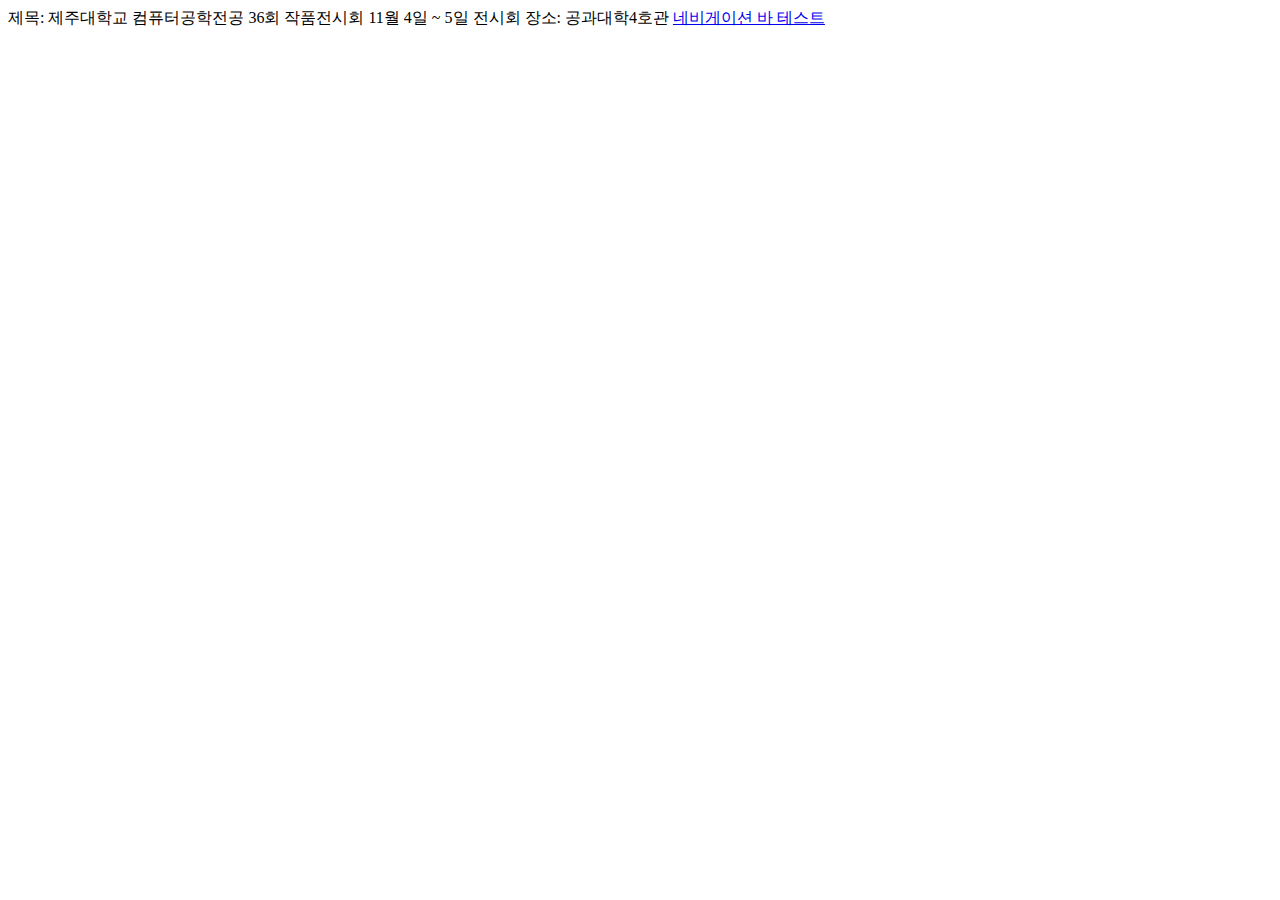
<file: index.html>
<!Doctype html>
<html>
<head>
<meta charset="utf-8">
<link href="css/main.css" rel="stylesheet">
<title>1일 1코딩 :: 챌린지</title>
</head>
<body>
	제목: 제주대학교 컴퓨터공학전공 36회 작품전시회
	11월 4일 ~ 5일 전시회
	장소: 공과대학4호관
	<a href="topnavigation.html">네비게이션 바 테스트</a>
</body>
</html>
</file>
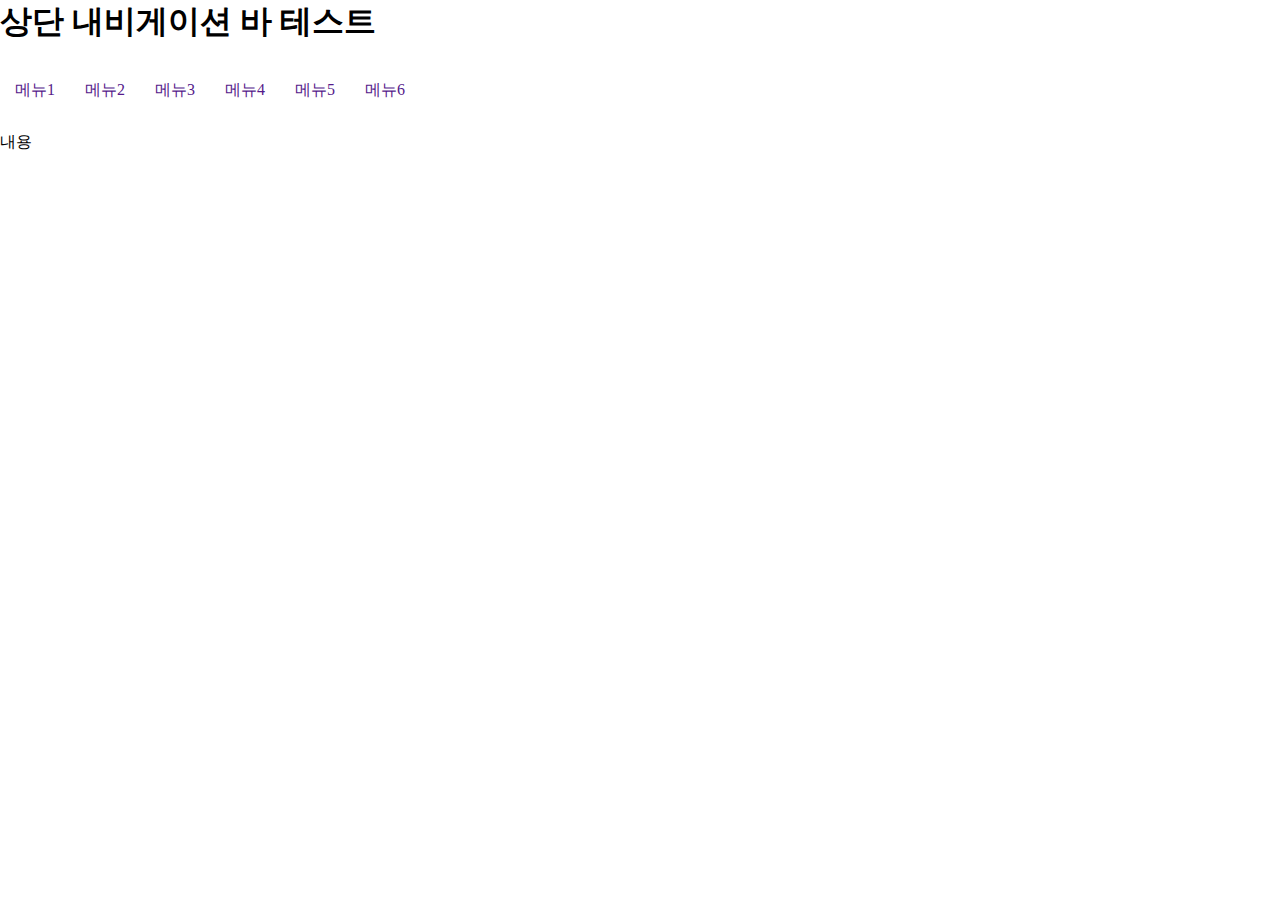
<file: topnavigation.html>
<!DOCTYOE html>
<html>
  <head>
    <meta charset="UTF-8">
    <title>CSS 강좌</title>
    <link rel="stylesheet" href="css/topnav.css">
  </head>
  <body>
    <header><h1>상단 내비게이션 바 테스트</h1></header>
    <nav>
      <ul class="nav-container">
        <li class="nav-item"><a href="">메뉴1</a></li>
        <li class="nav-item"><a href="">메뉴2</a></li>
        <li class="nav-item"><a href="">메뉴3</a></li>
        <li class="nav-item"><a href="">메뉴4</a></li>
        <li class="nav-item"><a href="">메뉴5</a></li>
        <li class="nav-item"><a href="">메뉴6</a></li>
      </ul>
    </nav>
    <section><p>내용</p></section>
  </body>
</html>
</file>
<file: css/main.css>

</file>
<file: css/topnav.css>
body {
  margin: 0;
}

.nav-container {
  list-style-type: none;
  display: flex;
  flex-direction: row;
  width: 100%;
  margin: 0;
  padding: 0;
}

.nav-item {
  padding: 15px;
}

.nav-item a {
  text-align: center;
  text-decoration: none;
}
</file>
